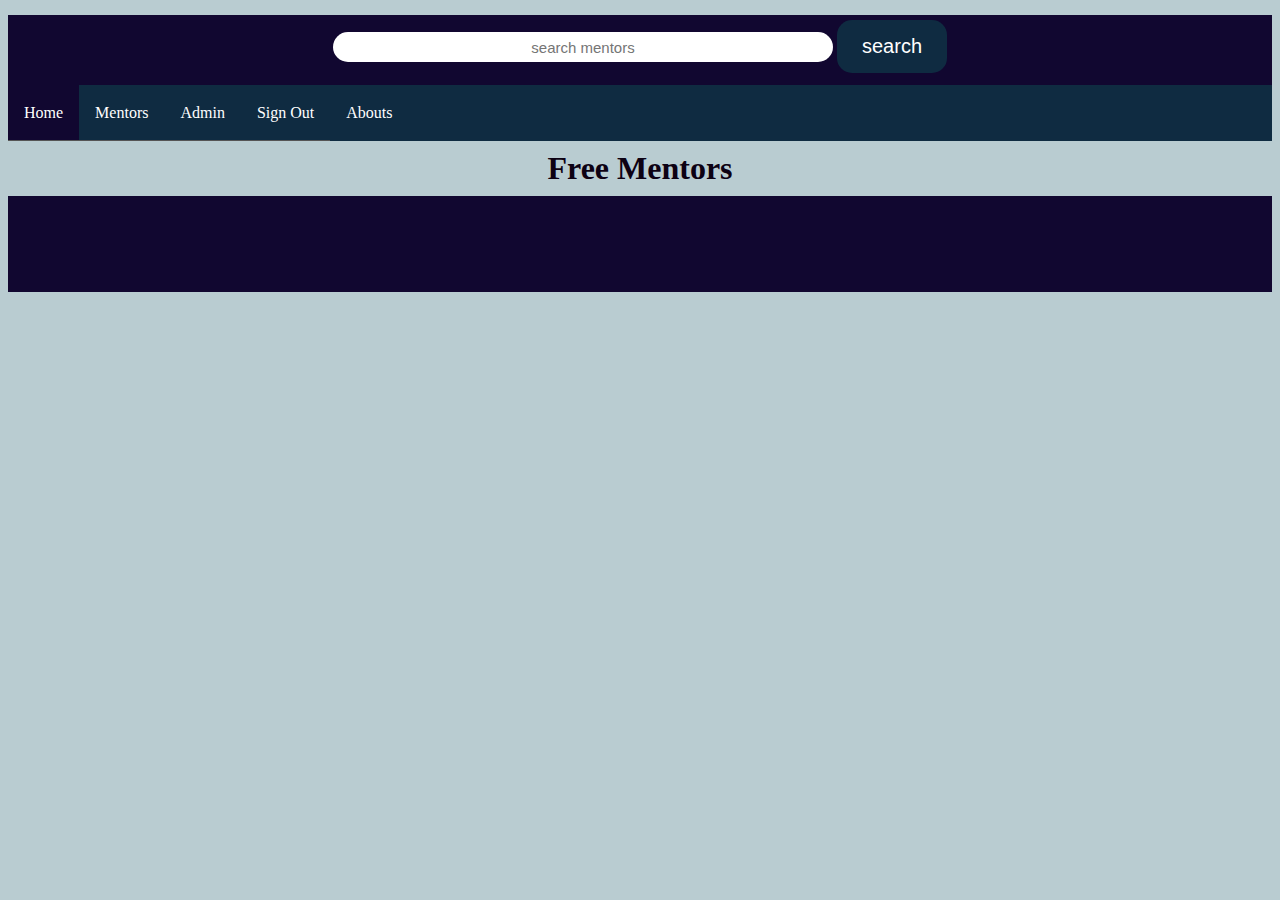
<file: home.html>
<!DOCTYPE html>
<head>
    <meta charset="UTF-8">
    <meta name="viewport" content="width=device-width, initial-scale=1.0">
    <link href="https://fonts.googleapis.com/css?family=Open+Sans:300,400,600" rel="stylesheet">
    <link rel="stylesheet" href="style.css">
    <link rel="shortcut icon" type="image/png" href="img/favicon.png">
    <link rel="script" href="script.js">
    <title>Free Mentors</title>
    </head>
    <body>
        <div class="header">
            <form action="#" class="search">
                <input type="text" class="search_input" placeholder="search mentors">
                <button class="search_button">search</button> 
            </form>
        </div>
        <div class="nav">
        <ul >
            <li><a class="active"  href="#">Home</a></li>
            <li><a  href="#">Mentors</a></li>
            <li><a href="#">Admin</a></li>
            <li><a href="index.html">Sign Out</a></li>
            <li><a href="#">Abouts</a></li>
        </ul>
    </div>
    <div>
        <h1>Free Mentors</h1>
    </div>
        <div class="footer1">
        <footer>
             
        </footer>
    </div>
    </body>
    </html>
</file>
<file: style.css>
*{
    padding: 0;
    margin: 0;
    box-sizing: border-box;
}
body{
    font-display: sans-serif;
    font-size: 16px;
    font-weight: 400;
    line-height: 1.7;
    color: #0d0113;
    margin-left: 3px;
    margin-right: 3px;
    margin-top: 3px;
    margin-bottom: 3px;
    text-align: center;
    margin-top: 10px;
    display: block;
    padding: 5px;
    background-color: rgb(185, 204, 209);
}
.wbody{
    background-image: url('nat-6.jpg');
    height: 95vh;
}
.wbody h1{
    font-family: sans-serif;
    text-align: center;
    size: 25px;
}
.wbody h2{
    font-family: 'Times New Roman', Times, serif;
    margin-top: 5px;
    padding: 5px;
}
.login{
    height: 50vh;
}
.login h2{
    font-family: Cambria, Cochin, Georgia, Times, 'Times New Roman', serif;
    size: 35px;
    text-align: center;
}
.formlog{
    padding: 5px;
}
.input{
    text-align: center;
    background: #f0eeee;
    border-radius: 100px;
    width: 300px;
    height: 30px;
    border: none;
}
.btnlog{
    border-radius: 100px;
padding: 5px;
margin-top: 7px;
width: 75px;
height: 30px;
background-color: #f0eeee;
    text-align: center;
    font-family: sans-serif;
    border: none;
}
.input:focus{
    outline: none;
    text-align: center;
    
}
.input:active{
    transform: translate(10px)
}
.btnlog:focus{
    outline: none;
}
.btnlog:active{
    transform: translate(10px);
}
.footer h3{
  text-align: center;
}
.signinlk{
    text-decoration: none;
    padding: 5px;
    color: #777;
    font-family: sans-serif;
}
.nav ul{
    list-style-type: none;
    margin: 0;
    padding: 0;
    overflow: hidden;
    background-color: #0f2b41;
}
.nav li{
    float: left;
}
.nav li a{
   
    display: block;
    color: white;
    text-align: center;
    padding: 14px 16px;
    text-decoration: none;
}
li a.active {
    background-color: #110730;
    color: white;
}
li a:hover:not(.active) {
    background-color: #110730;
    color: white;
}
li {
    text-align: center;
    border-bottom: 1px solid #555;
}

li:last-child {
    border-bottom: none;
}
.header{
    background-color: #110730;
}
.search{
    height: 70px;
}
.search_input{
    height: 30px;
    margin-top: 17px;
    width: 500px;
    text-align: center;
    display: inline-block;
    outline: none;
    border: none;
    border-radius: 15px;
    font-size: 15px;
    cursor: pointer;
}
.search_button:hover{
    background: #110730;
}
.search_input:active{
  transform: translateY(4px);
}
.search_button{
  display: inline-block;
  padding: 15px 25px;
  font-size: 20px;
  cursor: pointer;
  text-align: center;
  text-decoration: none;
  outline:none;
  color: #fff;
  background-color: #0f2b41;
  border: none;
  border-radius: 15px;
}
.search_button:hover {background-color: #08141d}

.search_button:active {
  background-color: #08141d;
  box-shadow: 0 5px #666;
  transform: translateY(4px);
}
.signup{
    background-image: url('nat-6.jpg');
    background-repeat: no-repeat;
}
.btn{
    background-color: #08141d;
    border: none;
    color: white;
    padding: 15px 32px;
    text-align: center;
    text-decoration: none;
    display: inline-block;
    font-size: 16px;
    margin: 4px 2px;
    cursor: pointer;
}
.footer1{
    background-color: #110730;
    grid-column: full-start / full-end;
    padding: 3rem; 
}
</file>
